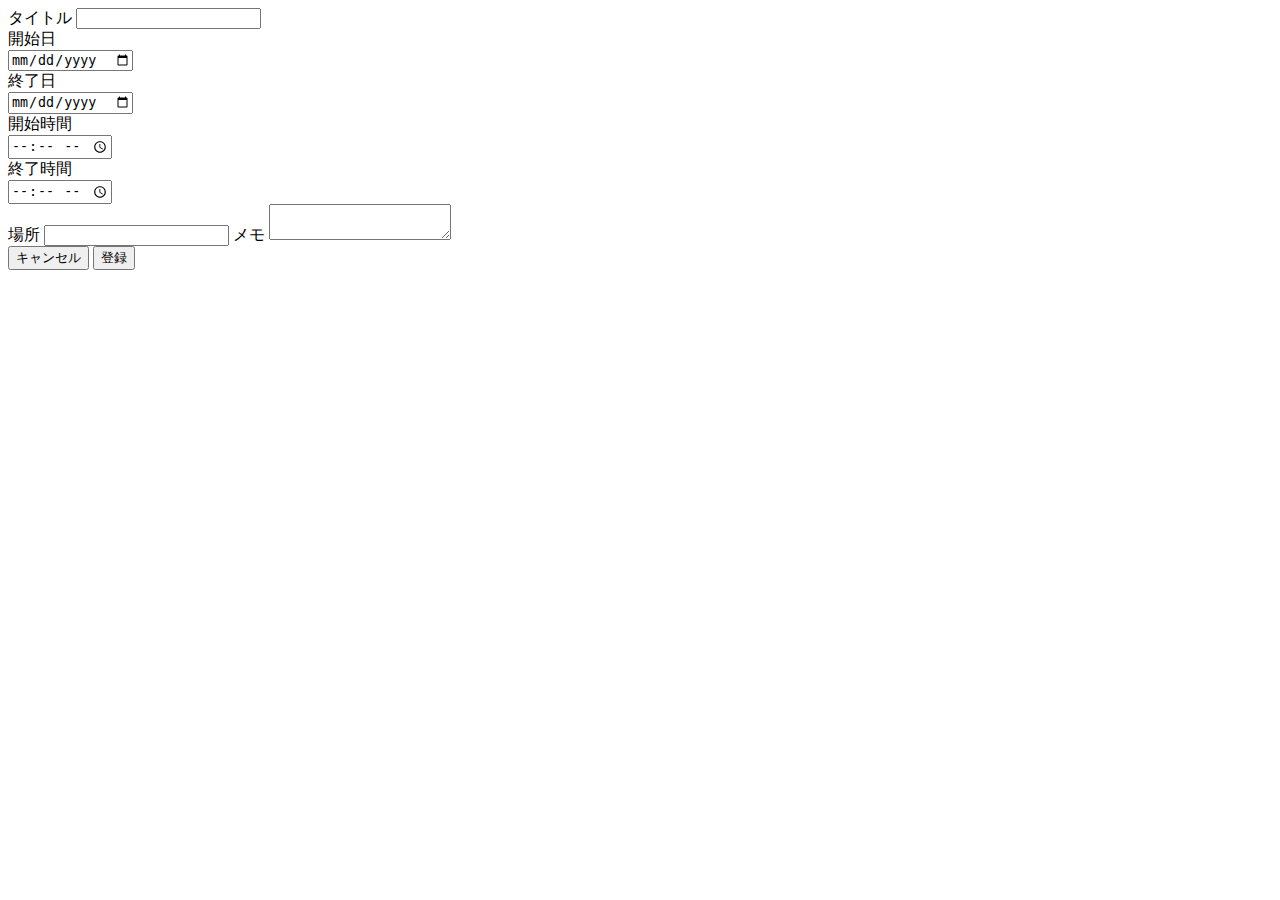
<file: public/html/scheduleRegister.html>
<body>
  <!-- モーダルのバックドロップ -->
  <div id="schedule_modalBackdrop" class="hidden fixed inset-0 bg-gray-500/75 transition-opacity" aria-hidden="true"></div>

  <!-- モーダルパネル -->
  <div id="schedule_modalPanel" class="hidden fixed inset-0 z-10 w-screen overflow-y-auto">
    <div class=" flex items-center justify-center min-h-screen">
      <div class="bg-white shadow-lg rounded-lg max-w-[80%]  p-10 space-y-5  relative">
        <!-- フォーム -->
        <form class="space-y-7">
          <!-- タイトル -->
          <label>タイトル</label>
          <input
            id="te-ma"
            type="text"
            class="w-[100%] h-12 border border-gray-300 rounded-md focus:outline-none focus:ring-2 focus:ring-blue-500"
          />

          <!-- 日付と時間 -->
          <div class="grid grid-cols-4 gap-4 space-x-4">
            <div>
              <label for="start-day">開始日</label><br />
              <input
                type="date"
                id="start-day"
                class="w-[100%] h-[100%] border border-gray-300 rounded-md focus:outline-none focus:ring-2 focus:ring-blue-500"
              />
            </div>
            <div>
              <label for="end-day">終了日</label><br />
              <input
                type="date"
                id="end-day"
                class="w-[100%] h-[100%] border border-gray-300 rounded-md focus:outline-none focus:ring-2 focus:ring-blue-500"
              />
            </div>
            <div>
              <label for="start-time">開始時間</label><br />
              <input
                type="time"
                id="start-time"
                class="w-[100%] h-[100%] border border-gray-300 rounded-md focus:outline-none focus:ring-2 focus:ring-blue-500"
              />
            </div>
            <div>
              <label for="end-time">終了時間</label><br />
              <input
                type="time"
                id="end-time"
                class="w-[100%] h-[100%] border border-gray-300 rounded-md focus:outline-none focus:ring-2 focus:ring-blue-500"
              />
            </div>
          </div>

          <!-- 場所 -->
          <label>場所</label>
          <input
            type="text"
            id="location"
            class="w-[100%] h-12 border border-gray-300 rounded-md focus:outline-none focus:ring-2 focus:ring-blue-500"
          />

          <!-- メモ -->
          <label>メモ</label>
          <textarea
            id="memo"
            class="w-[100%] h-24 border border-gray-300 rounded-md focus:outline-none focus:ring-2 focus:ring-blue-500"
          ></textarea>

          <!-- ボタン -->
          <div class="flex justify-end space-x-4">
            <button
              id="schedule_cancelModal"
              type="reset"
              class="w-24 py-3 bg-stone-50 text-black border border-gray-300 font-medium rounded-md hover:bg-stone-200"
            >
              キャンセル
            </button>
            <button
              id="schedule_postModal"
              type="button"
              class="w-24 py-3 bg-blue-500 text-white font-medium rounded-md hover:bg-blue-600"
              
            >
              登録
            </button>
          </div>
        </form>
      </div>
    </div>
  </div>
</body>
</file>
